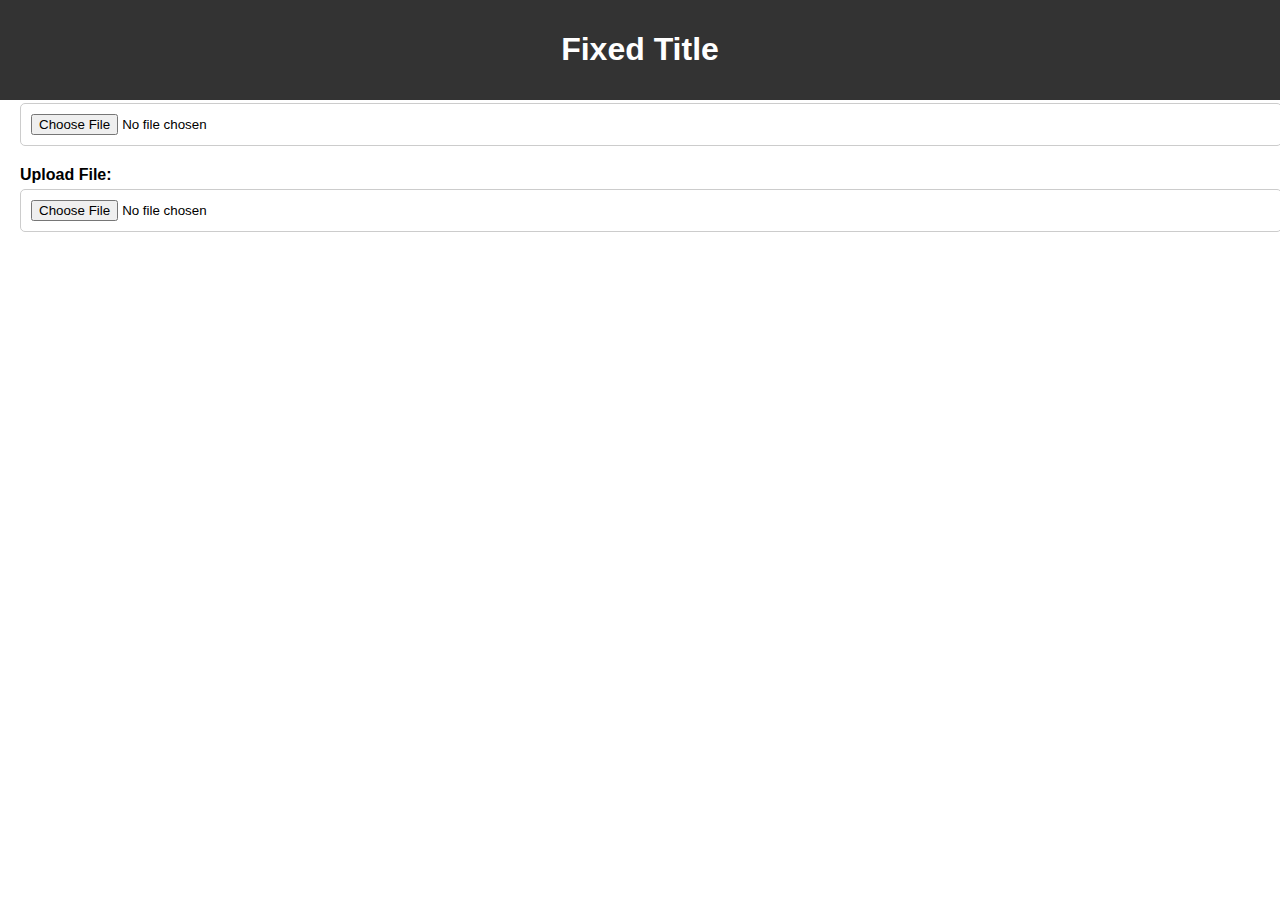
<file: templates/pras.html>
<!DOCTYPE html>
<html lang="en">
<head>
    <meta charset="UTF-8">
    <meta name="viewport" content="width=device-width, initial-scale=1.0">
    <title>Fixed Title with Inputs</title>
    <!-- <link rel="stylesheet" href="styles.css"> -->
    <style>
        body {
    margin: 0;
    padding: 0;
    font-family: Arial, sans-serif;
}

.header {
    position: fixed;
    top: 0;
    left: 0;
    width: 100%;
    background-color: #333;
    color: #fff;
    padding: 10px 0;
    text-align: center;
}

.content {
    margin-top: 60px; /* Adjust according to header height */
    padding: 20px;
}

.input-container {
    margin-bottom: 20px;
}

label {
    display: block;
    margin-bottom: 5px;
    font-weight: bold;
}

input[type="file"] {
    display: block;
    width: 100%;
    padding: 10px;
    border: 1px solid #ccc;
    border-radius: 5px;
}

    </style>
</head>
<body>
    <div class="header">
        <h1>Fixed Title</h1>
    </div>
    <div class="content">
        <div class="input-container">
            <label for="imageInput">Upload Image:</label>
            <input type="file" id="imageInput" accept="image/*">
        </div>
        <div class="input-container">
            <label for="fileInput">Upload File:</label>
            <input type="file" id="fileInput">
        </div>
    </div>
</body>
</html>
</file>
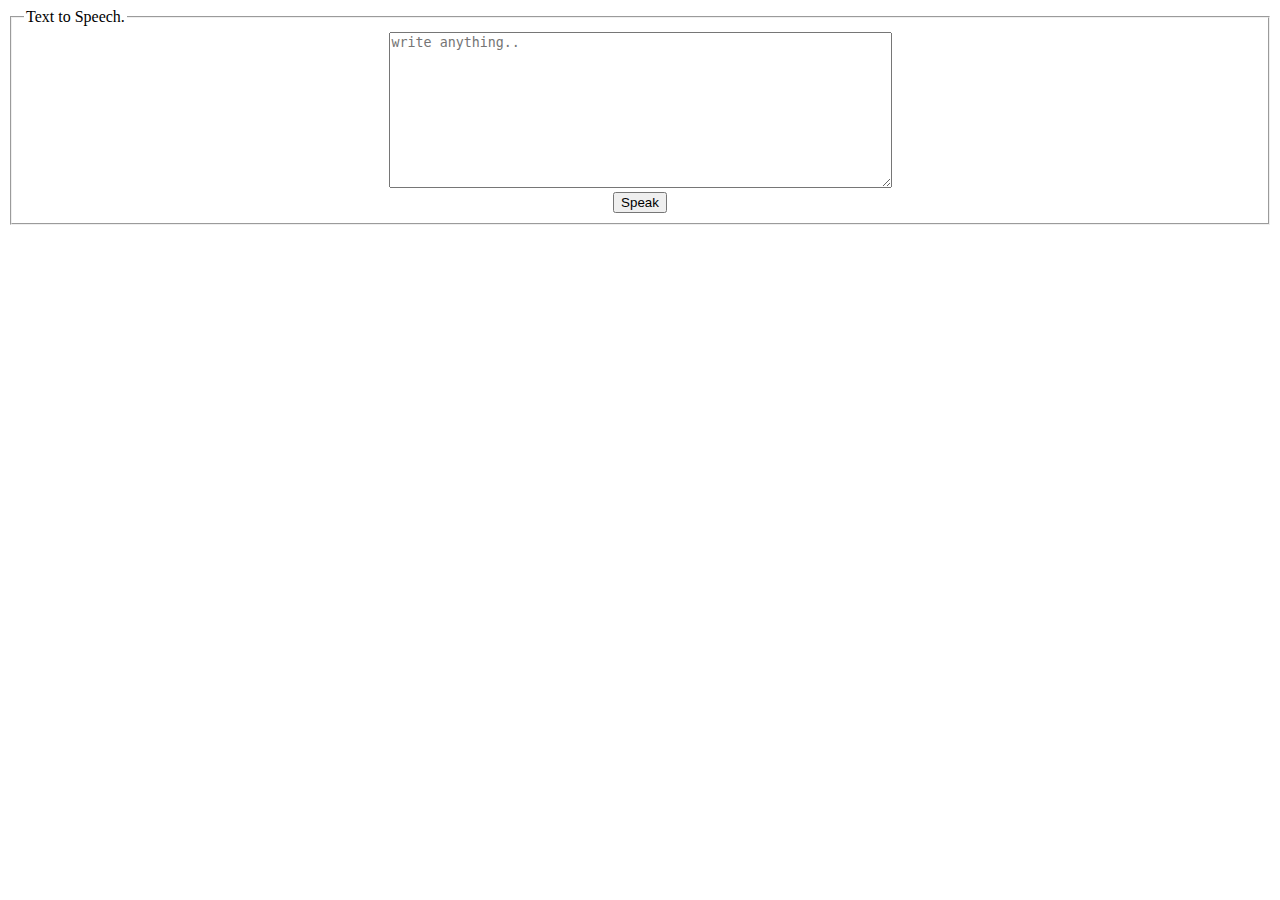
<file: templates/speech.html>
<!DOCTYPE html>
<html lang="en">

<head>
    <meta charset="UTF-8">
    <meta name="viewport" content="width=device-width, initial-scale=1.0">
    <title>Speech</title>
    <!-- <style>
        button {

 background-color: #4CAF50; /* Green */
 border: none;
 color: white;
 padding: 15px 32px;
 text-align: center;
 text-decoration: none;
 display: inline-block;
 font-size: 16px;
 margin: 4px 2px;
 cursor: pointer;
 border-radius: 5px;
 font-size: 18px;
}
        body{
            background: #dbd94b;
            font-family: 'Lucida Sans', 'Lucida Sans Regular', 'Lucida Grande', 'Lucida Sans Unicode', Geneva, Verdana, sans-serif;
            font-size: 28px;
        }
    </style> -->
</head>

<body>
    <fieldset>
        <legend>Text to Speech.</legend>
        <center>
            <textarea name="text" placeholder="write anything.." id="" cols="60" rows="10"></textarea>
            <br>
            <button>Speak</button>
        </center>
    </fieldset>
</body>
<script>
    let button = document.querySelector("button");
    let text = document.querySelector("textarea");
    button.addEventListener("click", () => {
        let utterance = new
            SpeechSynthesisUtterance(text.value);
            speechSynthesis.speak(utterance);
    })
</script>

</html>
</file>
